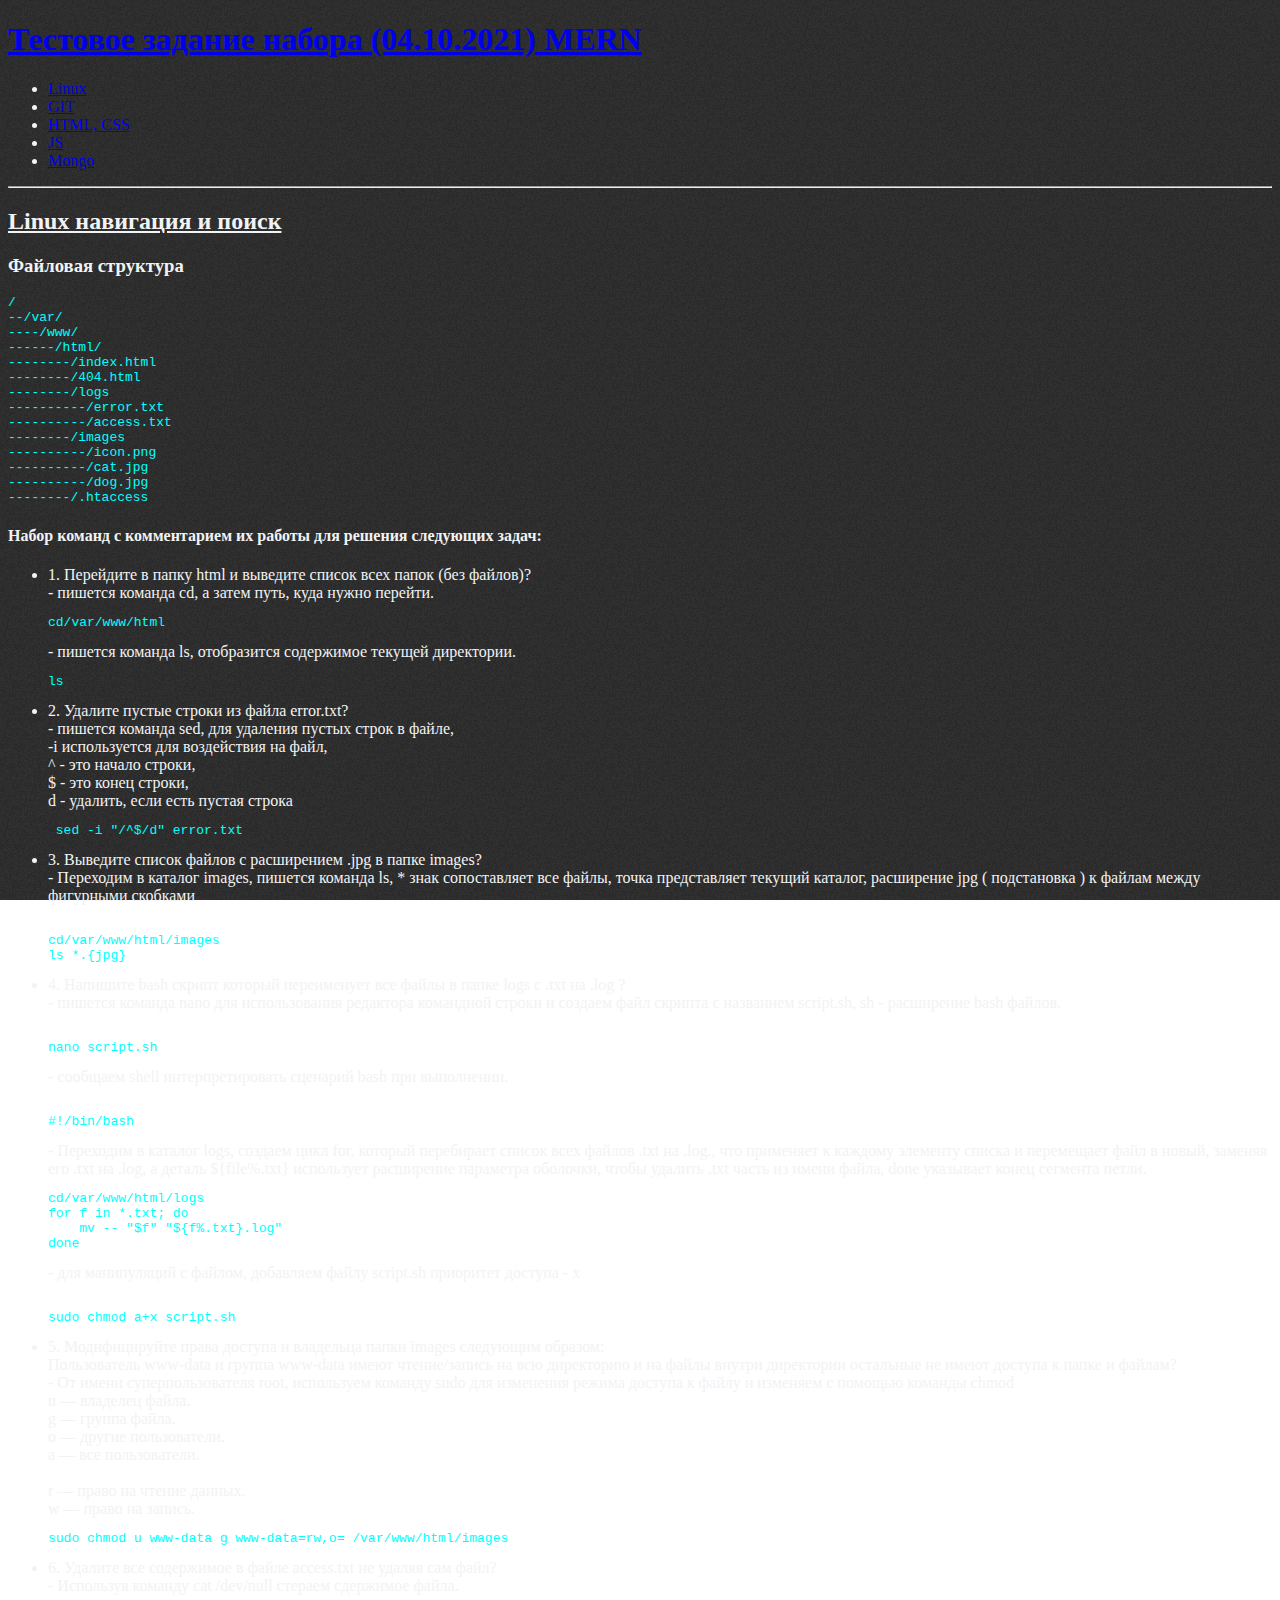
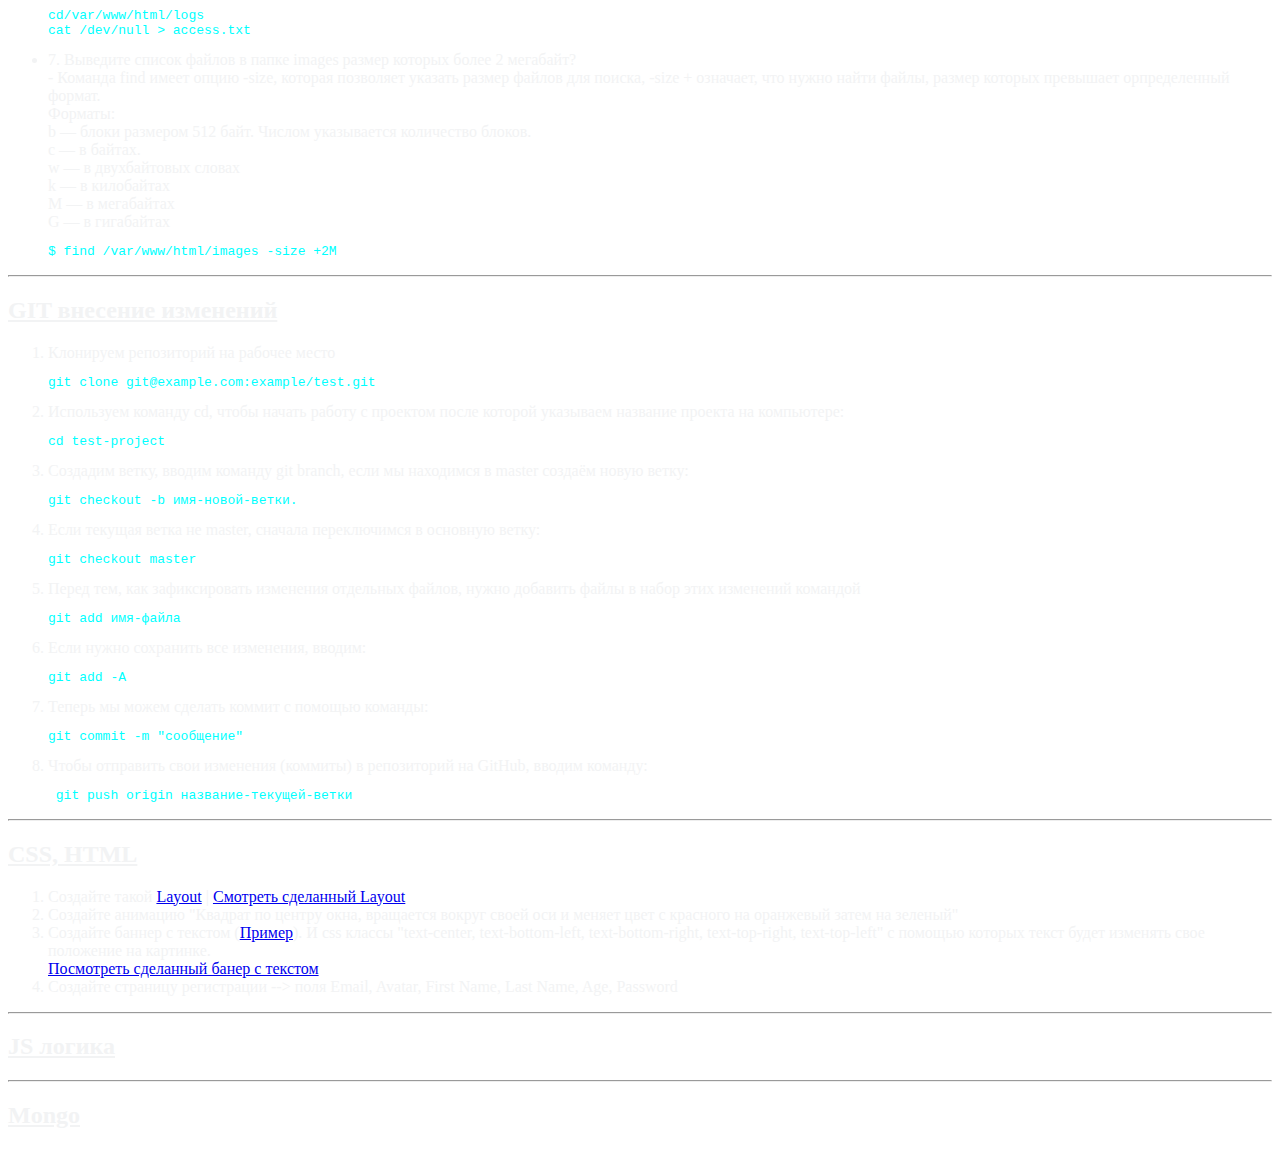
<file: index.html>
<!doctype html>
<html lang="en">
  <head>
    <!-- Required meta tags -->
    <meta charset="utf-8">
    <meta name="viewport" content="width=device-width, initial-scale=1, shrink-to-fit=no">

    <!-- Bootstrap CSS -->
    <link href="https://cdn.jsdelivr.net/npm/bootstrap@5.1.0/dist/css/bootstrap.min.css" rel="stylesheet" integrity="sha384-KyZXEAg3QhqLMpG8r+8fhAXLRk2vvoC2f3B09zVXn8CA5QIVfZOJ3BCsw2P0p/We" crossorigin="anonymous">

    <!-- CSS -->
    <link href="./css/style.css" rel="stylesheet">
    
    <title> Test </title>
  </head>
  <body>
    <div class="container">
<h1 class="text-center">
    <a href="https://sharing.clickup.com/t/h/11m9me5/ZZ3LLDGNAGTKLSG">Тестовое задание набора (04.10.2021) MERN </a>  
</h1>
<ul class="list-group list-group-horizontal">
  <li class="list-group-item list-group-item-dark  w-100 text-center"><a href="#linux">Linux</a></li>
  <li class="list-group-item list-group-item-dark  w-100 text-center"><a href="#GIT">GIT</a></li>
  <li class="list-group-item list-group-item-dark  w-100 text-center"><a href="#HTML">HTML, CSS</a></li>
  <li class="list-group-item list-group-item-dark  w-100 text-center"><a href="#JS">JS</a></li>
  <li class="list-group-item list-group-item-dark  w-100 text-center"><a href="#Mongo">Mongo</a></li>
</ul>
<hr>
<h2 id="linux">
   <ins> Linux навигация и поиск </ins>
</h2>
<h3>
    Файловая структура
</h3>
<pre>
/
--/var/
----/www/
------/html/
--------/index.html
--------/404.html
--------/logs
----------/error.txt
----------/access.txt
--------/images
----------/icon.png
----------/cat.jpg
----------/dog.jpg
--------/.htaccess
</pre>
<h4>
    Набор команд с комментарием их работы для решения следующих задач:
</h4>
<ul>
    <li>
        1. Перейдите в папку html и выведите список всех папок (без файлов)? <br>
        - пишется команда cd, а затем путь, куда нужно перейти. <br>
<pre>cd/var/www/html</pre>
        - пишется команда ls, отобразится содержимое текущей директории. <br>
<pre>ls</pre>
    </li>
    <li>
        2. Удалите пустые строки из файла error.txt?<br>
        - пишется команда sed, для удаления пустых строк в файле,<br> -i используется
        для воздействия на файл,<br> ^ - это начало строки,<br> $ - это конец строки,<br>
        d - удалить, если есть пустая строка<br>
<pre> sed -i "/^$/d" error.txt</pre>
    </li>
    <li>
        3. Выведите список файлов с расширением .jpg в папке images?<br>
        - Переходим в каталог images, пишется команда ls, * знак сопоставляет все файлы,
        точка представляет текущий каталог,  расширение jpg ( подстановка ) к файлам 
        между фигурными скобками 
<pre> 
cd/var/www/html/images
ls *.{jpg}
</pre>
    </li>
    <li>
        4. Напишите bash скрипт который переименует все файлы в папке logs с .txt на .log ?<br>
        - пишется команда nano для использования редактора командной строки и создаем файл скрипта
        с названием script.sh, sh - расширение bash файлов.<br>
<pre>        
nano script.sh     
</pre>
- сообщаем shell интерпретировать сценарий bash при выполнении.        
<pre>         
#!/bin/bash        
</pre>
- Переходим в каталог logs, создаем цикл for, который перебирает список всех файлов .txt на .log., 
что применяет к каждому элементу списка и перемещает файл в новый, заменяя его .txt на .log, а деталь ${file%.txt}
использует расширение параметра оболочки, чтобы удалить .txt часть из имени файла, done указывает конец сегмента петли.
<pre>
cd/var/www/html/logs
for f in *.txt; do
    mv -- "$f" "${f%.txt}.log"
done       
</pre>  
- для манипуляций с файлом, добавляем файлу script.sh приоритет доступа - x      
<pre>         
sudo chmod a+x script.sh       
</pre>        
    </li>
    <li>
        5. Модифицируйте права доступа и владельца папки images следующим образом: <br>
        Пользователь www-data и группа www-data имеют чтение/запись на всю директорию и на файлы внутри директории остальные не имеют доступа к папке и файлам?<br>
        - От имени суперпользователя root, используем команду sudo для изменения режима доступа к файлу и изменяем с помощью команды chmod<br>
        u — владелец файла.<br>
        g — группа файла.<br>
        o — другие пользователи.<br>
        a — все пользователи.<br><br>
        r — право на чтение данных.<br>
        w — право на запись.<br>
<pre>
sudo chmod u www-data g www-data=rw,o= /var/www/html/images
</pre>
    </li>
    <li>
        6. Удалите все содержимое в файле access.txt не удаляя сам файл?<br>
        - Используя команду cat /dev/null стераем сдержимое файла.<br>
<pre>
cd/var/www/html/logs
cat /dev/null > access.txt
</pre>
    </li>
    <li>
        7. Выведите список файлов в папке images размер которых более 2 мегабайт?<br>
        - Команда find имеет опцию -size, которая позволяет указать размер файлов для поиска, -size +  означает, что нужно найти файлы, 
        размер которых превышает орпределенный формат.<br>
        Форматы:<br>
        b — блоки размером 512 байт. Числом указывается количество блоков.<br>
        c — в байтах.<br>
        w — в двухбайтовых словах<br>
        k — в килобайтах<br>
        M — в мегабайтах<br>
        G — в гигабайтах<br>
<pre>
$ find /var/www/html/images -size +2M
</pre>
    </li>
</ul>
<hr>
<h2 id="GIT">
   <ins> GIT внесение изменений </ins>
</h2>
<ol>
    <li>
        Клонируем репозиторий на рабочее место
<pre>
git clone git@example.com:example/test.git
</pre>
    </li>
    <li>
        Используем команду cd, чтобы начать работу с проектом
        после которой указываем название проекта на компьютере:
<pre>
cd test-project
</pre>
    </li>
    <li>
        Создадим ветку, вводим команду git branch, eсли мы находимся в master
        создаём новую ветку:
<pre>
git checkout -b имя-новой-ветки.
</pre>        
    </li>
    <li>
        Если текущая ветка не master, сначала переключимся в основную ветку:
<pre>
git checkout master
</pre>   
    </li>
    <li>
        Перед тем, как зафиксировать изменения отдельных файлов, 
        нужно добавить файлы в набор этих изменений командой
<pre>
git add имя-файла
</pre> 
    </li>
    <li>
        Если нужно сохранить все изменения, вводим:
<pre>
git add -A
</pre>         
    </li>
    <li>
        Теперь мы можем сделать коммит с помощью команды:
<pre>
git commit -m "сообщение"
</pre> 
    </li>
    <li>
       Чтобы отправить свои изменения (коммиты) в репозиторий на GitHub, 
        вводим команду:
<pre>
 git push origin название-текущей-ветки
</pre> 
    </li>  
</ol>
<hr>     
<h2 id="HTML">
    <ins> CSS, HTML </ins>
</h2>
 <ol>
    <li>
      Создайте такой  <a href="https://i.imgur.com/MzT0cmR.png">Layout</a> | <a href="layout.html">Смотреть сделанный Layout </a>
    </li>
    <li>
      Создайте анимацию "Квадрат по центру окна, вращается вокруг своей оси и меняет цвет с красного на оранжевый затем на зеленый"
    </li>
    <li>
      Создайте баннер с текстом (<a href="https://prnt.sc/18qez83">Пример</a>). 
      И css классы "text-center, text-bottom-left, text-bottom-right, text-top-right, text-top-left"
      с помощью которых текст будет изменять свое положение на картинке. <br>
      <a href="https://dmitriy-1986.github.io/TestTask-04.10.2021/baner.html">Посмотреть сделанный банер с текстом</a>
    </li>
    <li>
      Создайте страницу регистрации --> поля Email, Avatar, First Name, Last Name, Age, Password
    </li>
</ol>
<hr>
<h2 id="JS">
    <ins> JS логика </ins>
</h2>
<hr>
<h2 id="Mongo">
   <ins> Mongo </ins>
</h2>  
      
</div>
    <!-- Optional JavaScript -->
    <!-- jQuery, Bootstrap JS -->
    <script src="https://code.jquery.com/jquery-3.2.1.slim.min.js" integrity="sha384-KJ3o2DKtIkvYIK3UENzmM7KCkRr/rE9/Qpg6aAZGJwFDMVNA/GpGFF93hXpG5KkN" crossorigin="anonymous"></script>
    <script src="https://cdn.jsdelivr.net/npm/bootstrap@5.1.0/dist/js/bootstrap.bundle.min.js" integrity="sha384-U1DAWAznBHeqEIlVSCgzq+c9gqGAJn5c/t99JyeKa9xxaYpSvHU5awsuZVVFIhvj" crossorigin="anonymous"></script>
  </body>
</html>
</file>
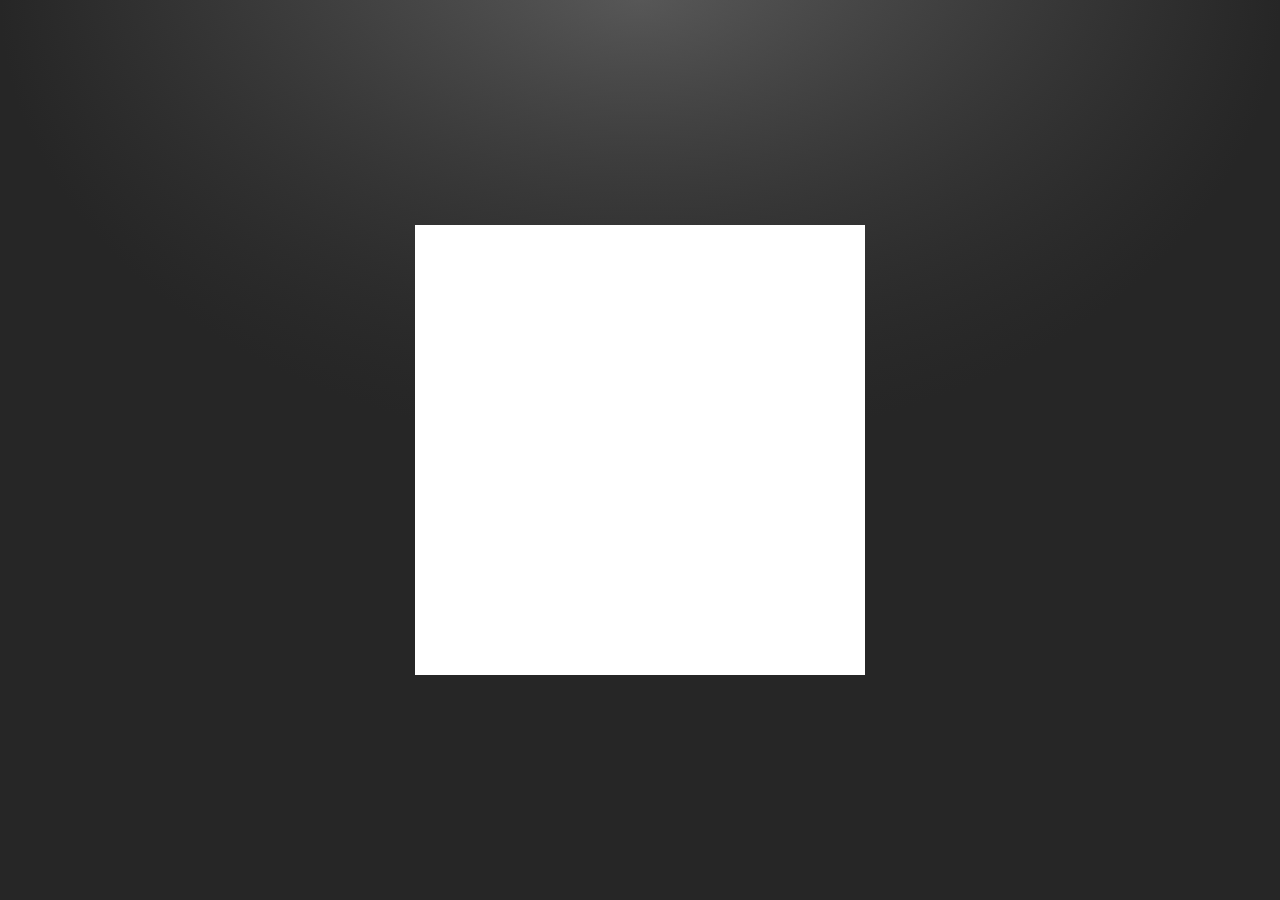
<file: animation.html>
<!DOCTYPE html>
<html lang="ru">
<head>
    <meta charset="UTF-8">
    <meta http-equiv="X-UA-Compatible" content="IE=edge">
    <meta name="viewport" content="width=device-width, initial-scale=1.0">
    <title>Animation</title>
    <link rel="stylesheet" href="./animation-assets/css/style.css">
</head>
<body>
    <div class="container">
        <div class="square"></div>
    </div>
</body>
</html>
</file>
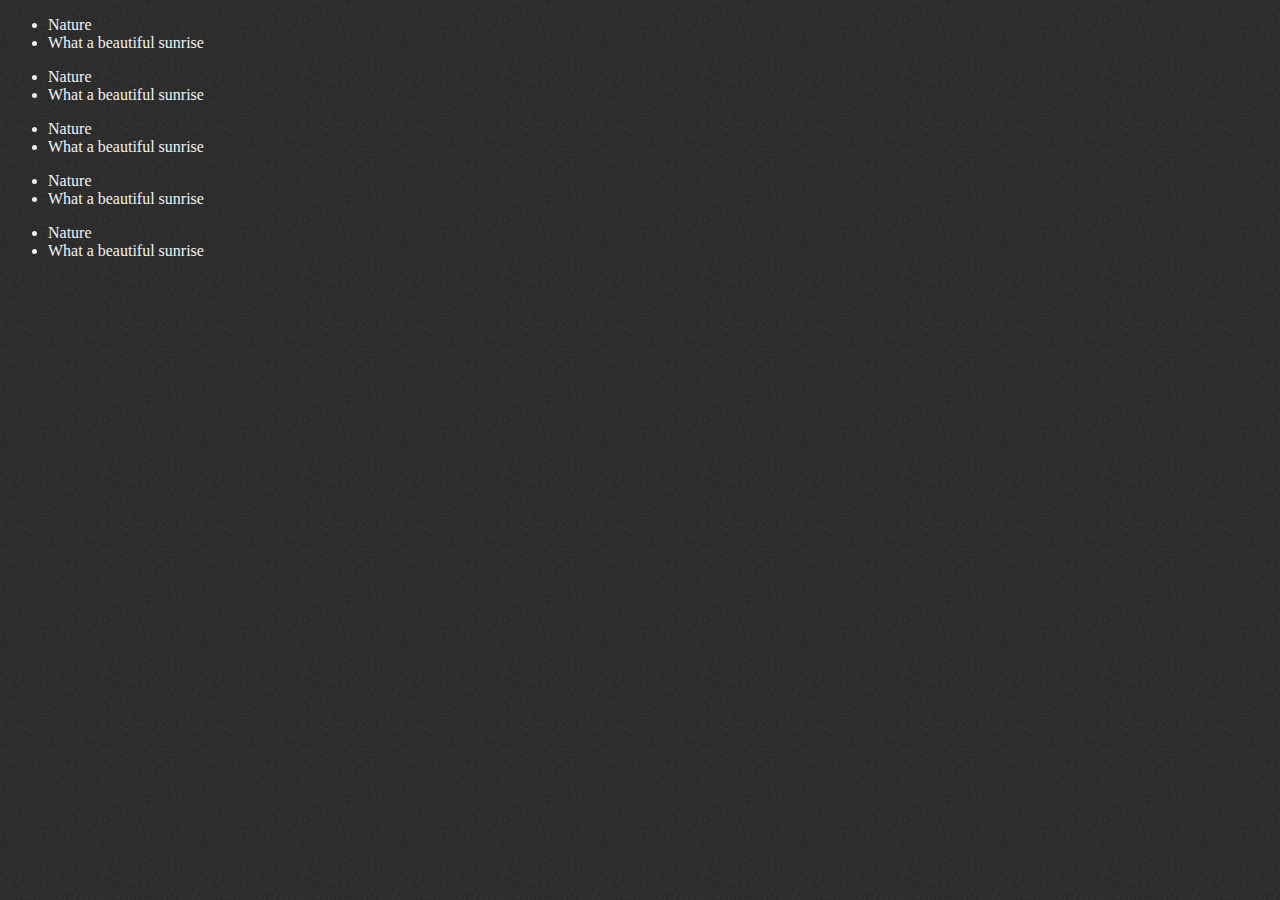
<file: baner.html>
<!DOCTYPE html>
<html lang="ru">

<head>
    <meta charset="UTF-8">
    <meta http-equiv="X-UA-Compatible" content="IE=edge">
    <meta name="viewport" content="width=device-width, initial-scale=1.0">
    <title>Baner</title>
    <link rel="stylesheet" href="./css/style.css">
    <link href="https://fonts.googleapis.com/css2?family=Montserrat:wght@400&display=swap" rel="stylesheet">
</head>

<body>
    <div class="container text-top-left">
        <div>
            <ul>
                <li class="content-title">Nature</li>
                <li>What a beautiful sunrise</li>
            </ul>
        </div>
    </div>
    <div class="container text-top-right">
        <div>
            <ul>
                <li class="content-title">Nature</li>
                <li>What a beautiful sunrise</li>
            </ul>
        </div>
    </div>
    <div class="container text-center">
        <div>
            <ul>
                <li class="content-title">Nature</li>
                <li>What a beautiful sunrise</li>
            </ul>
        </div>
    </div>
    <div class="container text-bottom-left">
        <div>
            <ul>
                <li class="content-title">Nature</li>
                <li>What a beautiful sunrise</li>
            </ul>
        </div>
    </div>
    <div class="container text-bottom-right">
        <div>
            <ul>
                <li class="content-title">Nature</li>
                <li>What a beautiful sunrise</li>
            </ul>
        </div>
    </div>
</body>

</html>
</file>
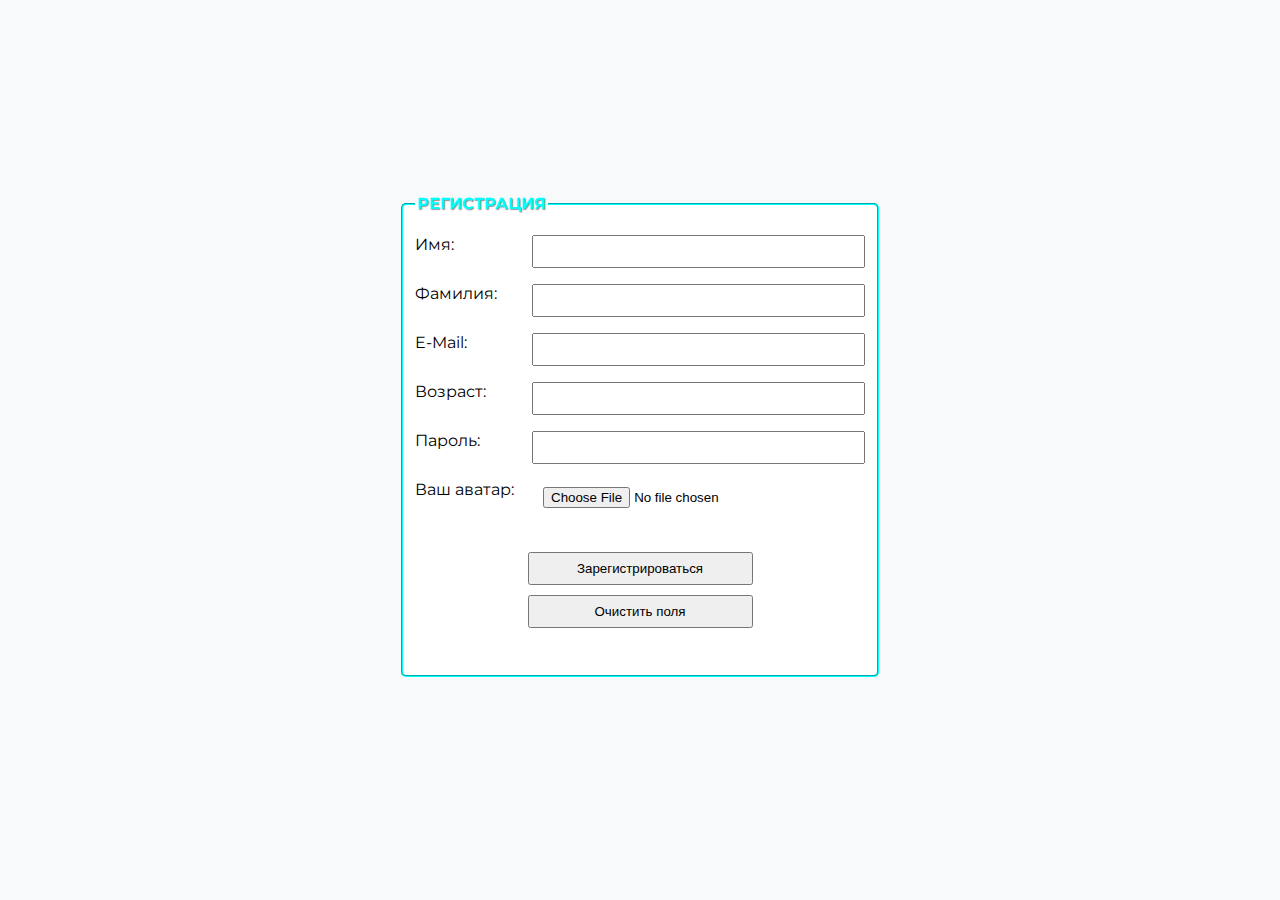
<file: form.html>
<!DOCTYPE html>
<html lang="en">

<head>
    <meta charset="UTF-8">
    <meta http-equiv="X-UA-Compatible" content="IE=edge">
    <meta name="viewport" content="width=device-width, initial-scale=1.0">
    <title>Form</title>
    <link rel="stylesheet" href="./form-assets/css/style.css">
    <link href="https://fonts.googleapis.com/css2?family=Montserrat&display=swap" rel="stylesheet">
</head>

<body>
    <form action="" method="POST">
        <fieldset>
            <legend>Регистрация</legend>

            <p>
                <label for="firstName">Имя: </label>
                <input type="text" id="firstName">
            </p>

            <p>
                <label for="lastName">Фамилия: </label>
                <input type="text" id="lastName">
            </p>

            <p>
                <label for="lastName">E-Mail: </label>
                <input type="email" id="email">
            </p>
    
            <p>
                <label for="age">Возраст: </label>
                <input type="text" id="age">
            </p>
    
            <p>
                <label for="password">Пароль: </label>
                <input type="password" id="password">
            </p>
           
            <p>
                <label for="avatar">Ваш аватар: </label>
                <input type="file" name="avatar" id="avatar" size="30">
            </p>

            <p>
                <center>
                    <input type="submit" value="Зарегистрироваться">
                    <input type="reset" value="Очистить поля">
                </center>
            </p>
        </fieldset>
        
    </form>

</body>

</html>
</file>
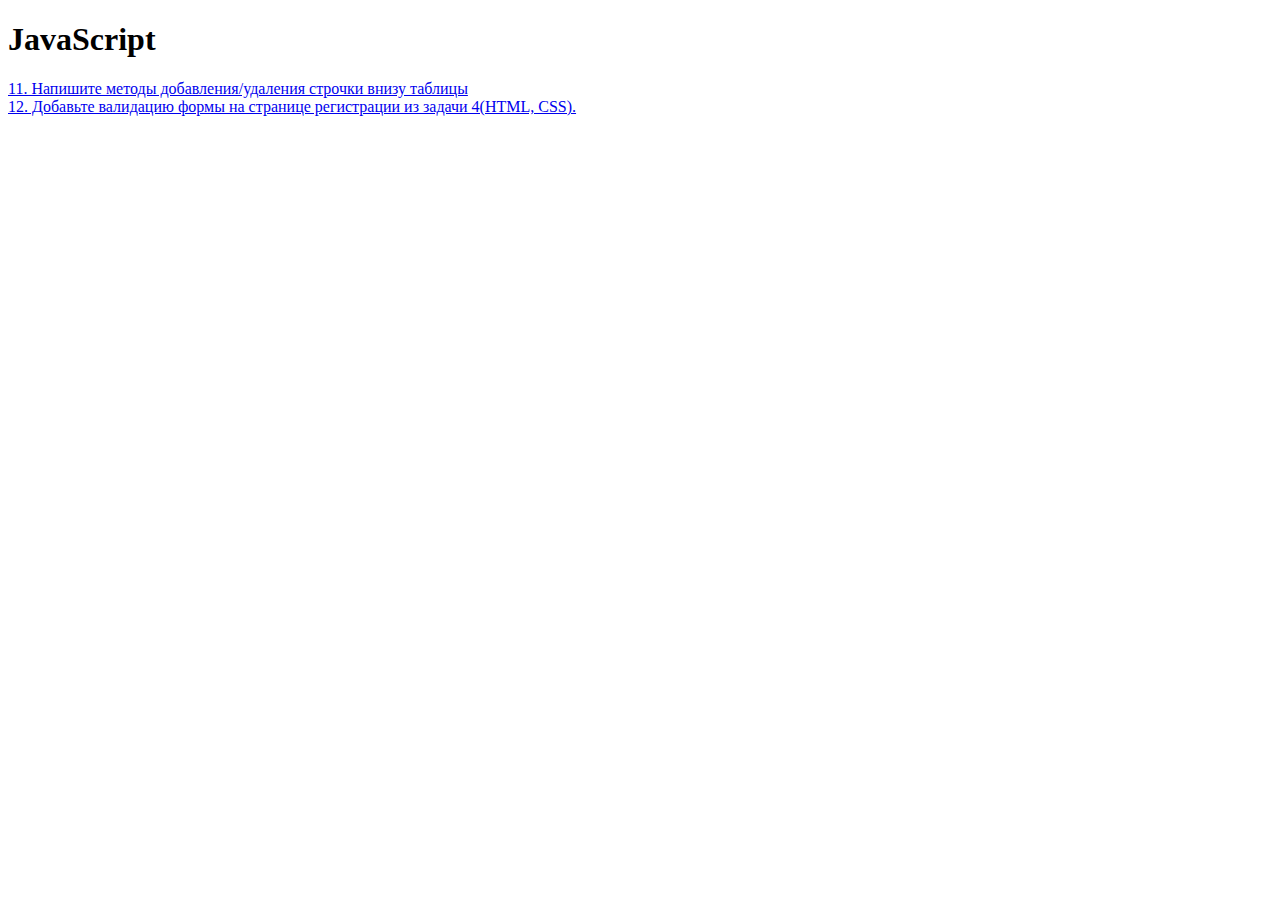
<file: task-js.html>
<!DOCTYPE html>
<html lang="en">

<head>
    <meta charset="UTF-8">
    <meta http-equiv="X-UA-Compatible" content="IE=edge">
    <meta name="viewport" content="width=device-width, initial-scale=1.0">
    <title>JS</title>
    
</head>

<body>
    <div id="root"></div>

    <a href="https://dmitriy-1986.github.io/TestTask-04.10.2021/task-js-11.html">11. Напишите методы добавления/удаления строчки внизу таблицы</a><br>
    <a href="https://dmitriy-1986.github.io/TestTask-04.10.2021/form-validation.html">12. Добавьте валидацию формы на странице регистрации из задачи 4(HTML, CSS).</a>
    <script>
        let root = document.querySelector('#root');
        let title = document.createElement('h1');
        title.innerHTML = "JavaScript";
        root.append(title);

        //1. Напишите функцию deepEqual чтоб она проверяла что два объекта идентичны.
        function deepEqual(user1, user2) {
            if (JSON.stringify(user1) === JSON.stringify(user2)) {
                return true;
            } else {
                return false;
            }
        }
        console.log('1. Напишите функцию deepEqual чтоб она проверяла что два объекта идентичны');
        console.log(deepEqual({ name: 'test' }, { name: 'test' }));
        console.log(deepEqual({ name: 'test' }, { name: 'test1' }));
        console.log(deepEqual({ name: 'test' }, { name: 'test', age: 10 }));

        //2. Напишите функцию chunkArray которая разбивает массив на подмассивы на заданное количество элементов. Пример:
        function chunkArray(arr, chunkSize) {
            const res = [];
            for (let i = 0; i < arr.length; i += chunkSize) {
                const chunk = arr.slice(i, i + chunkSize);
                res.push(chunk);
            }
            return res;
        }
        console.log('2. Напишите функцию chunkArray которая разбивает массив');
        console.log(chunkArray([1, 2, 3, 4, 5, 6, 7, 8], 3));

        /* 3. Напишите функцию обертку которая на вход принимает асинхронный метод
        и массив аргументов а отдает нам Promise с результатом.Пример: */
        console.log('3. Напишите функцию обертку');
        console.log(null);

        /*  4. Напишите метод firstUnique который возвращает первый уникальный элемент в массиве. Пример:  */
        //console.log(firstUnique([1,2,3,2,1,3,4,5,5]) 
        console.log('4. Напишите метод firstUnique');

        const firstUnique = [1, 2, 3, 2, 1, 3, 4, 5, 5];
        let r = {};
        firstUnique.map(a => r[a] = (r[a] || 0) + 1)
        var res = firstUnique.find(a => r[a] === 1)
        console.log(res);

        //5. Напишите метод arrayToObject который возвращать объект(использовать рекурсию).

        console.log('5. Напишите метод arrayToObject который возвращать объект(использовать рекурсию)');
        var arr = [['name', 'developer'], ['age', 5], ['skills', [['html', 4], ['css', 5], ['js', 5]]]];
        const obj = Object.fromEntries(arr);
        console.log(obj);

        //6. Написать метод getBase64FromUrl 
        //который конвертирует картинку в строку base64 
        //(метод должен быть реализован с помощью Promise).
        console.log('6. Написать метод getBase64FromUrl');

        function getBase64FromImageUrl(url) {
            var img = new Image();

            img.setAttribute('crossOrigin', 'anonymous');

            img.onload = function () {
                var canvas = document.createElement("canvas");
                canvas.width = this.width;
                canvas.height = this.height;

                var ctx = canvas.getContext("2d");
                ctx.drawImage(this, 0, 0);

                var dataURL = canvas.toDataURL("image/png");

                console.log(dataURL.replace(/^data:image\/(png|jpg);base64,/, ""));
            };

            img.src = url;
        }
        getBase64FromImageUrl('https://lh3.googleusercontent.com/i7cTyGnCwLIJhT1t2YpLW-zHt8ZKalgQiqfrYnZQl975-ygD_0mOXaYZMzekfKW_ydHRutDbNzeqpWoLkFR4Yx2Z2bgNj2XskKJrfw8');

        //7. Написать обратный метод(см. задачу 5) objectToArray который из объекта создаст массив. 
        console.log('7. Написать обратный метод objectToArray который из объекта создаст массив');

        var object = {
            name: 'developer',
            age: 5,
            skills: {
                html: 4,
                css: 5,
                js: 5
            }
        };
        console.log(Object.keys(object));
        //8. Сделать функцию которая сможет делать срез данных с ассоциативного массива и вернуть средние значение (округленное до 2 цифр после запятой).
        console.log('8. Сделать функцию которая сможет делать срез данных с ассоциативного массива и вернуть средние значение');

        let testData = [{ "name": "Vasya", "email": "vasya@example.com", "age": 20, "skills": { "php": 0, "js": -1, "madness": 10, "rage": 10 } }, { "name": "Dima", "email": "dima@example.com", "age": 34, "skills": { "php": 5, "js": 7, "madness": 3, "rage": 2 } }, { "name": "Colya", "email": "colya@example.com", "age": 46, "skills": { "php": 8, "js": -2, "madness": 1, "rage": 4 } }, { "name": "Misha", "email": "misha@example.com", "age": 16, "skills": { "php": 6, "js": 6, "madness": 5, "rage": 2 } }, { "name": "Ashan", "email": "ashan@example.com", "age": 99, "skills": { "php": 0, "js": 10, "madness": 10, "rage": 1 } }, { "name": "Rafshan", "email": "rafshan@example.com", "age": 11, "skills": { "php": 0, "js": 0, "madness": 0, "rage": 10 } }]
        var middle = testData[Math.round((testData.length - 1) / 2)];
        console.log(middle);

        //9. Создайте прототип для String toTitleCase каждый первый символ строки переводит в верхний регистр. 
        console.log('9. Создайте прототип для String toTitleCase каждый первый символ строки переводит в верхний регистр');

        function toTitleCase(str) {
            return str.toLowerCase().replace(/\b(\w)/g, s => s.toUpperCase());
        }
        let x = 'test task'
        console.log(toTitleCase(x));

        //10. Создайте прототип который удаляет дубликаты из строки. Пример:
        console.log('10. Создайте прототип который удаляет дубликаты из строки.');
        let testX = "Int32 Int32 Int32 Int32 Int32 Int32 Int32 Int32 Int32 Double Double Double";
        function removeDuplicate(arr) {
            var obj = {};
            var ret_arr = [];
            for (var i = 0; i < arr.length; i++) {
                obj[arr[i]] = true;
            }
            for (var key in obj) {
                ret_arr.push(key);
            }
            return ret_arr;
        }
        console.log(removeDuplicate(testX));
       // 11. Напишите методы добавления / удаления строчки внизу таблицы с текстом 'Row{N} cell{K}'
       //(N / K динамические числа пример Row{ 3} cell{ 1}, Row{ 3} cell{ 2}..., то есть если количество
       // колонок в одной строчке будет изменено ваш код должен работать)
       console.log(' Напишите методы добавления / удаления строчки внизу таблицы с текстом ');





    </script>
</body>

</html>
</file>
<file: css/style.css>
body {
  background-image: url(../images/body.png);
  background-attachment: fixed;
  color: #F2F3F4;
}

pre {
  color: #00ffff;  
}
</file>
<file: animation-assets/css/style.css>
body {
	margin: 0;
	padding: 0;
}

.container {
    display: flex;
    flex-direction: row;
    justify-content: center;
    align-items: center;
    width: 100%;
    min-height: 100vh;
    background: radial-gradient(50% 50% at top center,rgba(0,0,0,.66),#262626),var(--featured-img);
    --featured-img: linear-gradient(180deg,#fff,#262626);
}

.square {
    height: 50vh;
    width: 50vh;
    background-color: #fff;
    animation: rotating 20s linear 0s infinite;
    
}
  
@keyframes rotating {
    0% {
      transform: rotate(0deg);
      background-color: rgb(255, 6, 6);
    }
    50% {
      transform: rotate(180deg);
      background-color: rgb(255, 68, 0);
    }
    100% {
      transform: rotate(360deg);
      background-color: rgb(0, 128, 0);
    }
}
</file>
<file: form-assets/css/style.css>
body {
    display: flex;
    flex-direction: row;
    justify-content: center;
    align-items: center;
    height: 95vh;
    background: #F8F9FB;
    font-family: 'Montserrat', sans-serif;
}

fieldset {
    width: 450px;
    margin: 0 auto;
    border-color: aqua;
    border-radius: 5px;
    background-color: #fff;
}

@media screen and (max-width: 500px) {
    fieldset {
        width: 400px;
    }
}

@media screen and (max-width: 450px) {
    fieldset {
        width: 350px;
    }
}

@media screen and (max-width: 400px) {
    fieldset {
        width: 300px;
    }
}

@media screen and (max-width: 350px) {
    fieldset {
        width: 250px;
    }
}

legend {
    color:  aqua;
    text-shadow: 1px 1px 1px rgba(150, 150, 150, 1);
    font-weight: bold;
    text-transform: uppercase;
}


p {
    display: flex;
    flex-direction: row;
    justify-content: space-between;
}

input {
    width: 70%;
    padding: 7px;
}

input[type="submit"] {
    width: 50%;
    margin: 5px;
}

input[type="reset"] {
    width: 50%;
    margin: 5px;
}
</file>
